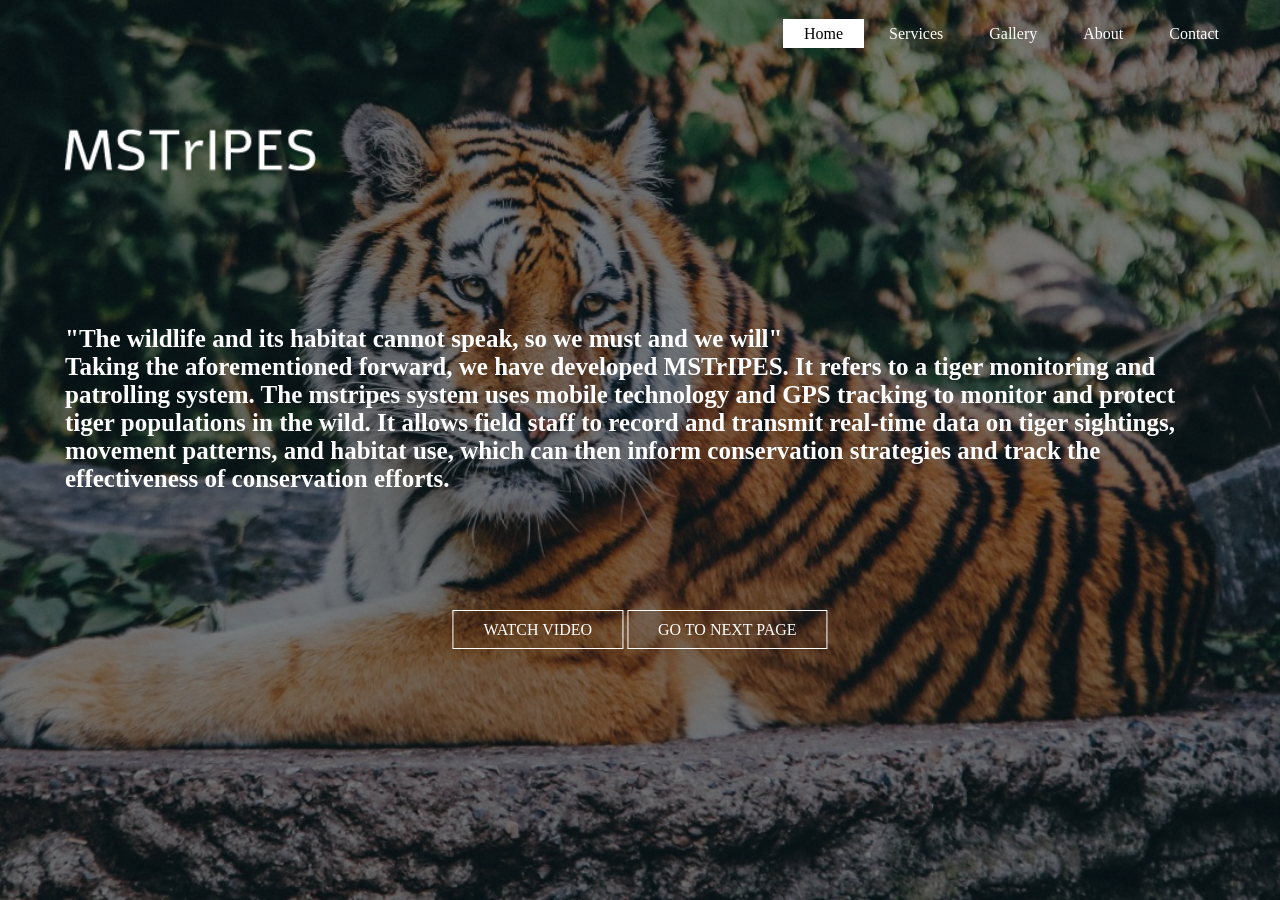
<file: Website/index.html>
<!DOCTYPE html>
<html>
<head>
	<title>MSTrIPES</title>
	<link rel="stylesheet" type="text/css" href="css/style.css">
</head>
<body>
	<header>
		<div class="main">
			<div class="logo">
				<img src="logo.png">
			</div>
			<ul>
				<li class="active"><a href="#">Home</a></li>
				<li><a href="#">Services</a></li>
				<li><a href="#">Gallery</a></li>
				<li><a href="#">About</a></li>
				<li><a href="#">Contact</a></li>
			</ul>
		</div>
		<div class="title">
			<h1>"The wildlife and its habitat cannot speak, so we must and we will"
			<br>Taking the aforementioned forward, we have developed MSTrIPES. It refers to a tiger monitoring and patrolling system. The mstripes system uses mobile technology and GPS tracking to monitor and protect tiger populations in the wild. It allows field staff to record and transmit real-time data on tiger sightings, movement patterns, and habitat use, which can then inform conservation strategies and track the effectiveness of conservation efforts.</br></h1>
		</div>

		<div class="button">
			<a href="#" class="btn">WATCH VIDEO</a>
			<a href="#" class="btn">GO TO NEXT PAGE</a>
		</div>
	</header>
</body>
</html>
</file>
<file: Website/css/style.css>
*{
	margin: 0;
	padding: 0;
	font-family: Century Gothic;
}

header{
	background-image:linear-gradient(rgba(0,0,0,0.5),rgba(0,0,0,0.5)), url(../1.jpg);
	height: 100vh;
	background-size: cover;
	background-position: center;
}

ul{
	float: right;
	list-style-type: none;
	margin-top: 25px;
}

ul li{
	display: inline-block;
}

ul li a{
	text-decoration: none;
	color: #fff;
	padding: 5px 20px;
	border: 1px solid transparent;
	transition: 0.6 ease;
}

ul li a:hover{
	background-color: #fff;
	color: #000;
}

ul li.active a{
	background-color: #fff;
	color: #000;
}

.logo img{
	float: left;
	width: 300px;
	height: auto;
}

.main{
	max-width: 1200px;
	margin: auto;
}

.title{
	position: absolute;
	top: 50%;
	left: 50%;
	transform: translate(-50%,-50%);
}

.title h1{
	color: #fff;
	font-size: 25px;
	width: 1150px;
	height: 250px;
}

.button{
	position: absolute;
	top: 70%;
	left: 50%;
	transform: translate(-50%,-50%);
}

.btn{
	border: 1px solid #fff;
	padding: 10px 30px;
	color: #fff;
	text-decoration: none;
	transition: 0.6s ease;
}

.btn:hover{
	background-color: #fff;
	color: #000;
}
</file>
